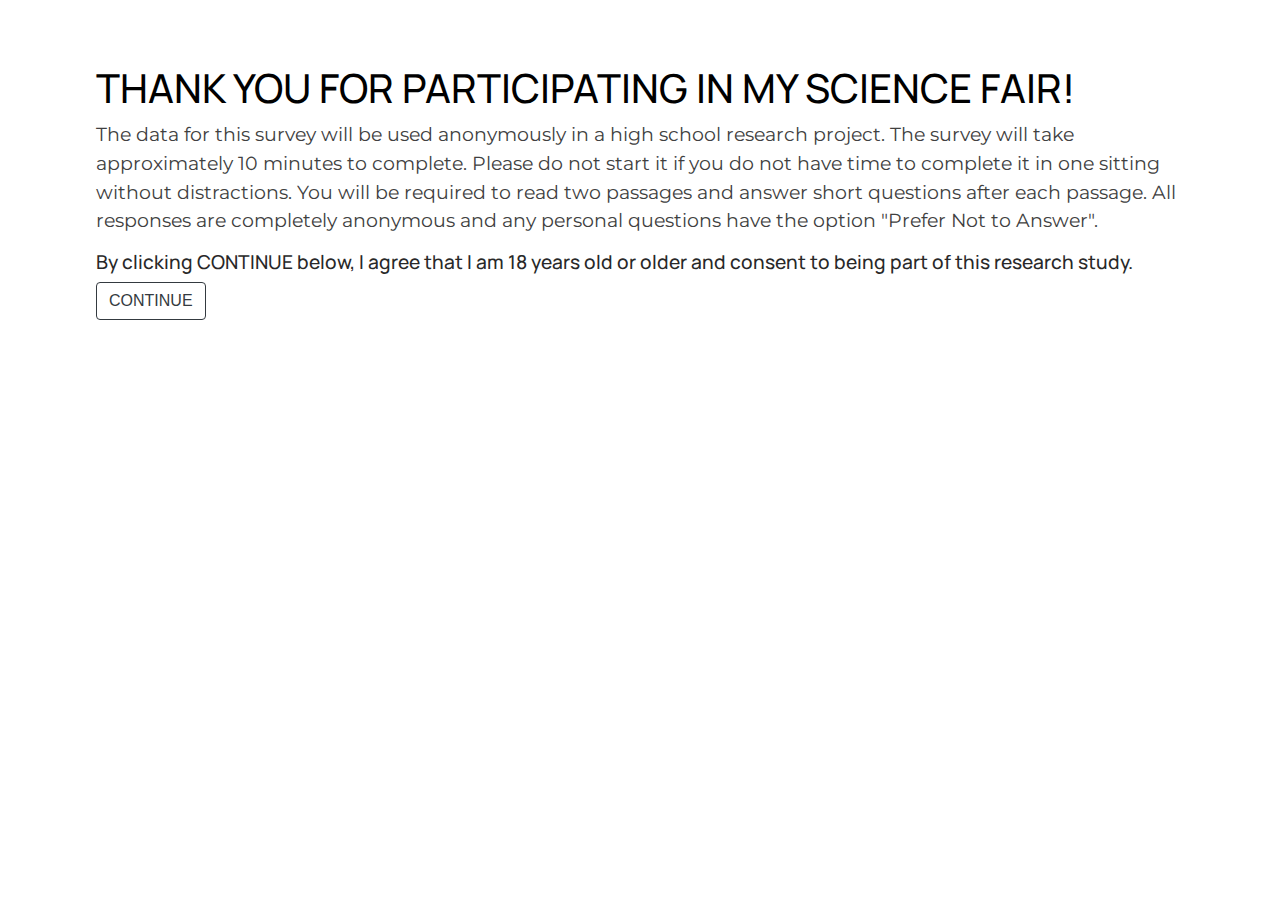
<file: index.html>
<!DOCTYPE html>
<html lang="en">
   <head>
      <!-- Required meta tags -->
      <meta charset="utf-8">
      <meta name="viewport" content="width=device-width, initial-scale=1, shrink-to-fit=no">
      <!-- Bootstrap CSS -->
      <link rel="stylesheet" href="https://stackpath.bootstrapcdn.com/bootstrap/4.4.1/css/bootstrap.min.css" integrity="sha384-Vkoo8x4CGsO3+Hhxv8T/Q5PaXtkKtu6ug5TOeNV6gBiFeWPGFN9MuhOf23Q9Ifjh" crossorigin="anonymous">
      <link rel="stylesheet" type="text/css" href="mainstyle.css">
      <title>My Science Fair Project</title>
</html>
<body>
  <div class="content">
   
     <h1>Thank you for participating in my science fair!</h1>
     
     <p>The data for this survey will be used anonymously in a high school research project. The survey will take approximately 10 minutes to complete. Please do not start it if you do not have time to complete it in one sitting without distractions. You will be required to read two passages and answer short questions after each passage. All responses are completely anonymous and any personal questions have the option "Prefer Not to Answer".</p>
         
     <h2>By clicking CONTINUE below, I agree that I am 18 years old or older and consent to being part of this research study.</h2>
     
     <a href="link"><button type="button" class="btn btn-outline-dark" onclick="randomLink()">CONTINUE</button></a>
   
   <script src="sendToPage.js"></script>
  </div>
</body>
</html>
</file>
<file: mainstyle.css>
@import url('https://fonts.googleapis.com/css2?family=Manrope:wght@400;500;600&family=Montserrat:ital,wght@0,400;0,700;1,400;1,700&display=swap');

h1 {	
	color: #000000;
	font-family: 'Manrope', sans-serif;
	text-transform: uppercase;
	text-align: left;
}

h2 {
	color: #282828;
	font-family: 'Manrope', sans-serif;
	font-size: 1.2rem;
	text-align: left;
}

h3, h4, h5, h6 {
	font-family: 'Manrope', sans-serif;
	color: #383838;
	text-align: left;
}

p, li {
	font-family: 'Montserrat', sans-serif;
	color: #404040;
	font-size: 1.2rem;
	text-align: left;
}

p a, li a {
	font-family: 'Montserrat', sans-serif;
	color: #404040;
	font-size: 1.2rem;
	font-weight: 800;
}

.content {
         width: 85%;
         margin-left: 7.5%;
	 padding-top: 5%;
	 padding-bottom: 5%;
}

.btn {
}
</file>
